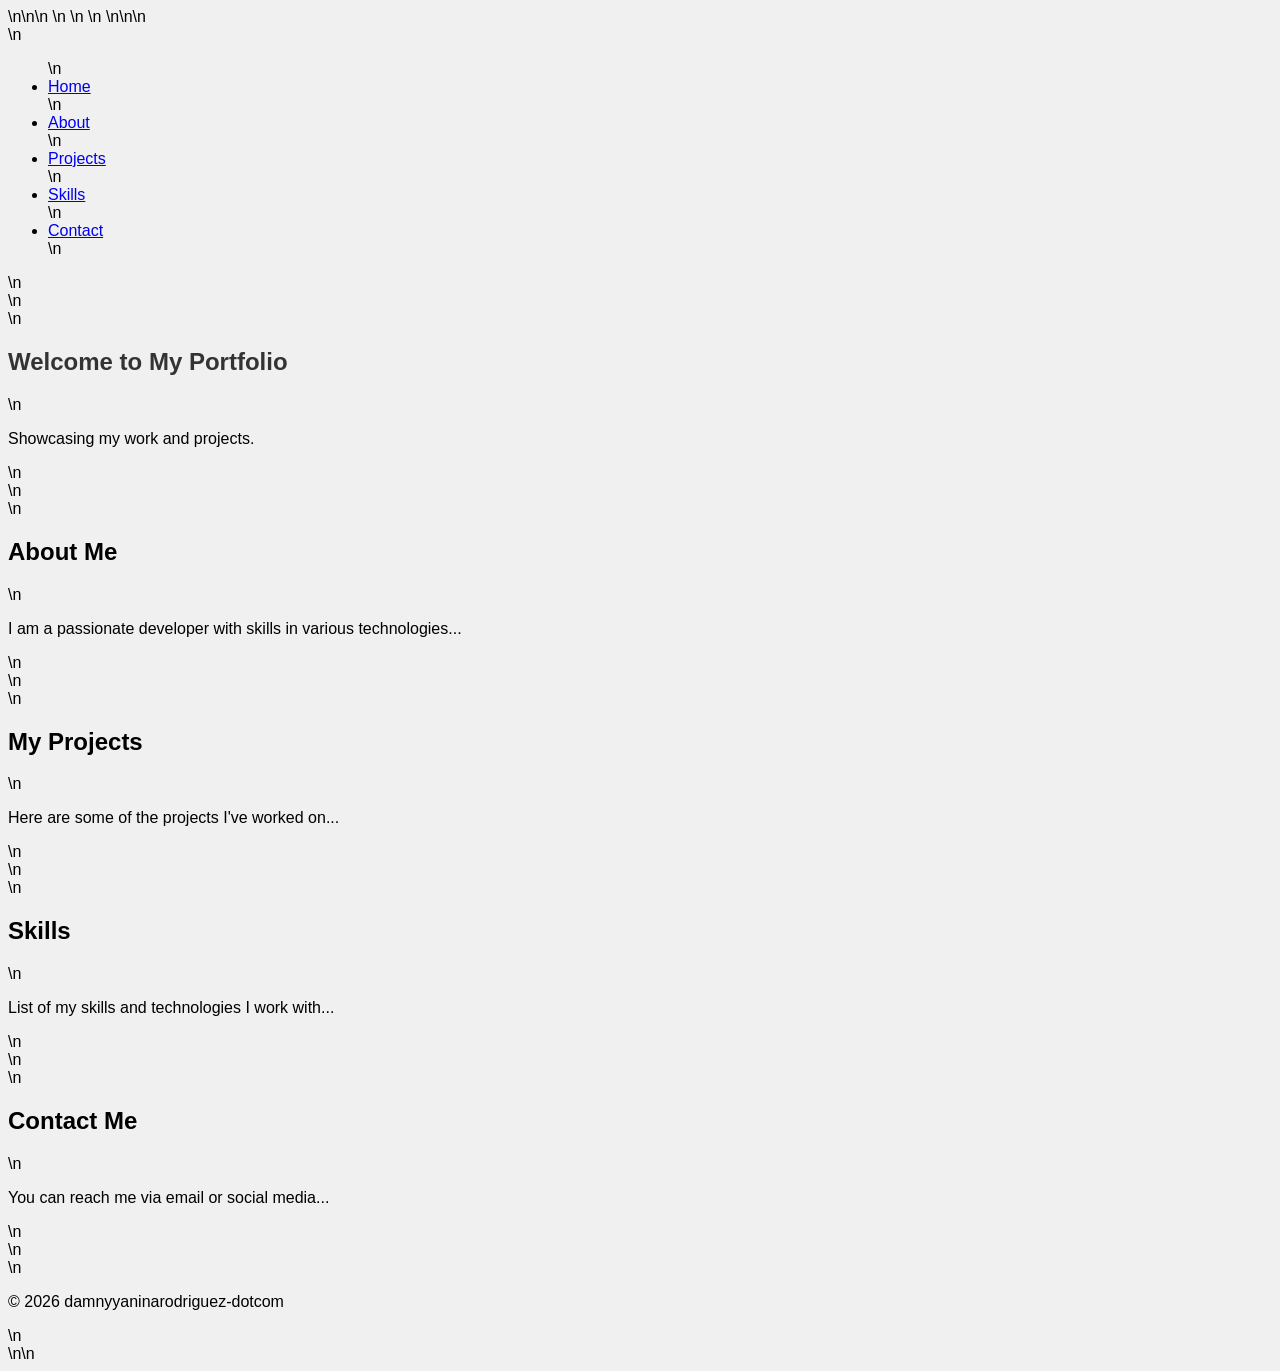
<file: index.html>
<!DOCTYPE html>\n<html lang="en">\n<head>\n    <meta charset="UTF-8">\n    <meta name="viewport" content="width=device-width, initial-scale=1.0">\n    <title>Portfolio</title>\n    <link rel="stylesheet" href="styles.css">\n</head>\n<body>\n    <nav>\n        <ul>\n            <li><a href="#hero">Home</a></li>\n            <li><a href="#about">About</a></li>\n            <li><a href="#projects">Projects</a></li>\n            <li><a href="#skills">Skills</a></li>\n            <li><a href="#contact">Contact</a></li>\n        </ul>\n    </nav>\n    <section id="hero">\n        <h1>Welcome to My Portfolio</h1>\n        <p>Showcasing my work and projects.</p>\n    </section>\n    <section id="about">\n        <h2>About Me</h2>\n        <p>I am a passionate developer with skills in various technologies...</p>\n    </section>\n    <section id="projects">\n        <h2>My Projects</h2>\n        <p>Here are some of the projects I've worked on...</p>\n    </section>\n    <section id="skills">\n        <h2>Skills</h2>\n        <p>List of my skills and technologies I work with...</p>\n    </section>\n    <section id="contact">\n        <h2>Contact Me</h2>\n        <p>You can reach me via email or social media...</p>\n    </section>\n    <footer>\n        <p>&copy; 2026 damnyyaninarodriguez-dotcom</p>\n    </footer>\n</body>\n</html>
</file>
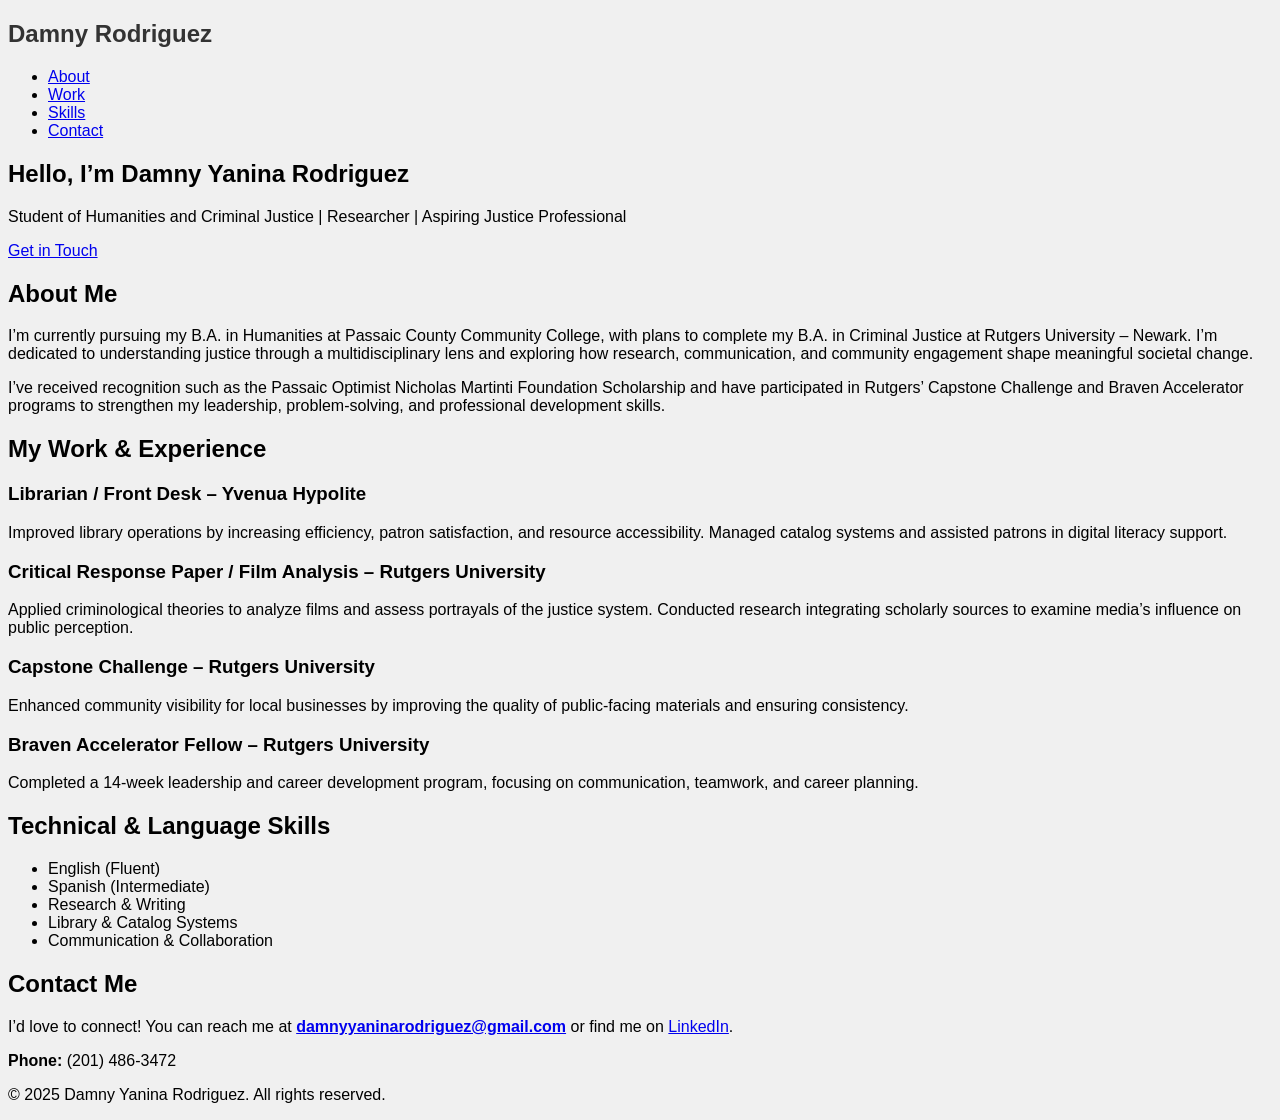
<file: file.html>
<!DOCTYPE html>
<html lang="en">
<head>
  <meta charset="UTF-8" />
  <meta name="viewport" content="width=device-width, initial-scale=1.0" />
  <title>Damny Yanina Rodriguez | Portfolio</title>
  <link rel="stylesheet" href="styles.css" />
</head>
<body>
  <!-- Navigation -->
  <header>
    <nav class="container nav">
      <h1 class="logo">Damny Rodriguez</h1>
      <ul class="nav-links">
        <li><a href="#about">About</a></li>
        <li><a href="#projects">Work</a></li>
        <li><a href="#skills">Skills</a></li>
        <li><a href="#contact">Contact</a></li>
      </ul>
    </nav>
  </header>

  <!-- Hero Section -->
  <section class="hero">
    <div class="container hero-content">
      <h2>Hello, I’m <span>Damny Yanina Rodriguez</span></h2>
      <p>Student of Humanities and Criminal Justice | Researcher | Aspiring Justice Professional</p>
      <a href="#contact" class="btn">Get in Touch</a>
    </div>
  </section>

  <!-- About Section -->
  <section id="about" class="about container">
    <h2>About Me</h2>
    <p>
      I’m currently pursuing my B.A. in Humanities at Passaic County Community College, with plans to complete my B.A. in Criminal
      Justice at Rutgers University – Newark. I’m dedicated to understanding justice through a multidisciplinary lens and exploring
      how research, communication, and community engagement shape meaningful societal change.
    </p>
    <p>
      I’ve received recognition such as the Passaic Optimist Nicholas Martinti Foundation Scholarship and have participated in
      Rutgers’ Capstone Challenge and Braven Accelerator programs to strengthen my leadership, problem-solving, and professional
      development skills.
    </p>
  </section>

  <!-- Projects / Work Section -->
  <section id="projects" class="projects container">
    <h2>My Work & Experience</h2>
    <div class="project">
      <h3>Librarian / Front Desk – Yvenua Hypolite</h3>
      <p>
        Improved library operations by increasing efficiency, patron satisfaction, and resource accessibility.
        Managed catalog systems and assisted patrons in digital literacy support.
      </p>
    </div>

    <div class="project">
      <h3>Critical Response Paper / Film Analysis – Rutgers University</h3>
      <p>
        Applied criminological theories to analyze films and assess portrayals of the justice system.
        Conducted research integrating scholarly sources to examine media’s influence on public perception.
      </p>
    </div>

    <div class="project">
      <h3>Capstone Challenge – Rutgers University</h3>
      <p>
        Enhanced community visibility for local businesses by improving the quality of public-facing materials and ensuring consistency.
      </p>
    </div>

    <div class="project">
      <h3>Braven Accelerator Fellow – Rutgers University</h3>
      <p>
        Completed a 14-week leadership and career development program, focusing on communication, teamwork, and career planning.
      </p>
    </div>
  </section>

  <!-- Skills Section -->
  <section id="skills" class="skills container">
    <h2>Technical & Language Skills</h2>
    <ul>
      <li>English (Fluent)</li>
      <li>Spanish (Intermediate)</li>
      <li>Research & Writing</li>
      <li>Library & Catalog Systems</li>
      <li>Communication & Collaboration</li>
    </ul>
  </section>

  <!-- Contact Section -->
  <section id="contact" class="contact container">
    <h2>Contact Me</h2>
    <p>
      I’d love to connect! You can reach me at <strong><a href="mailto:damnyyaninarodriguez@gmail.com">damnyyaninarodriguez@gmail.com</a></strong>
      or find me on <a href="LINKEDIN_PROFILE_LINK" target="_blank">LinkedIn</a>.
    </p>
    <p><strong>Phone:</strong> (201) 486‑3472</p>
  </section>

  <!-- Footer -->
  <footer>
    <p>© 2025 Damny Yanina Rodriguez. All rights reserved.</p>
  </footer>

  <script src="script.js"></script>
</body>
</html>
</file>
<file: styles.css>
/* CSS styling content */
body {
    background-color: #f0f0f0;
    font-family: Arial, sans-serif;
}
h1 {
    color: #333;
}
</file>
